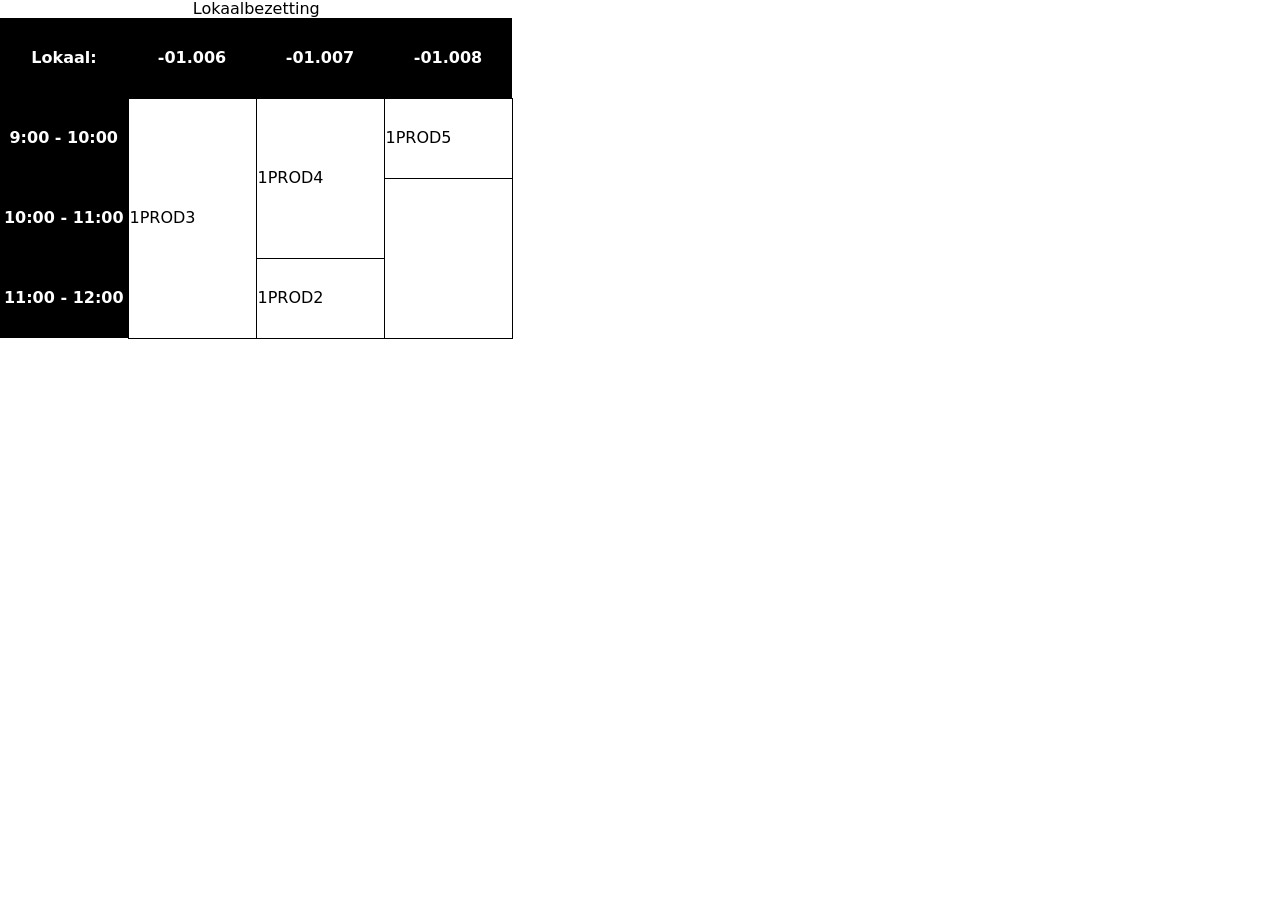
<file: occupancy/index.html>
<!doctype html>
<html lang="en">
  <head>
    <meta charset="UTF-8" />
    <meta name="viewport" content="width=device-width, initial-scale=1.0" />
    <title>Labo 6: Oefening 3</title>
    <link rel="stylesheet" href="./css/normalize.css" />
    <link rel="stylesheet" href="./css/style.css" />
  </head>
  <body>
    <header>
      <nav></nav>
    </header>
    <main>
      <table>
        <caption>
          Lokaalbezetting
        </caption>
        <tr>
          <th>Lokaal:</th>
          <th>-01.006</th>
          <th>-01.007</th>
          <th>-01.008</th>
        </tr>
        <tr>
          <th>9:00 - 10:00</th>
          <td rowspan="3">1PROD3</td>
          <td rowspan="2">1PROD4</td>
          <td>1PROD5</td>
        </tr>
        <tr>
          <th>10:00 - 11:00</th>
          <td rowspan="2"></td>
        </tr>
        <tr>
          <th>11:00 - 12:00</th>

          <td>1PROD2</td>
        </tr>
      </table>
    </main>
    <aside></aside>
    <footer></footer>
  </body>
</html>
</file>
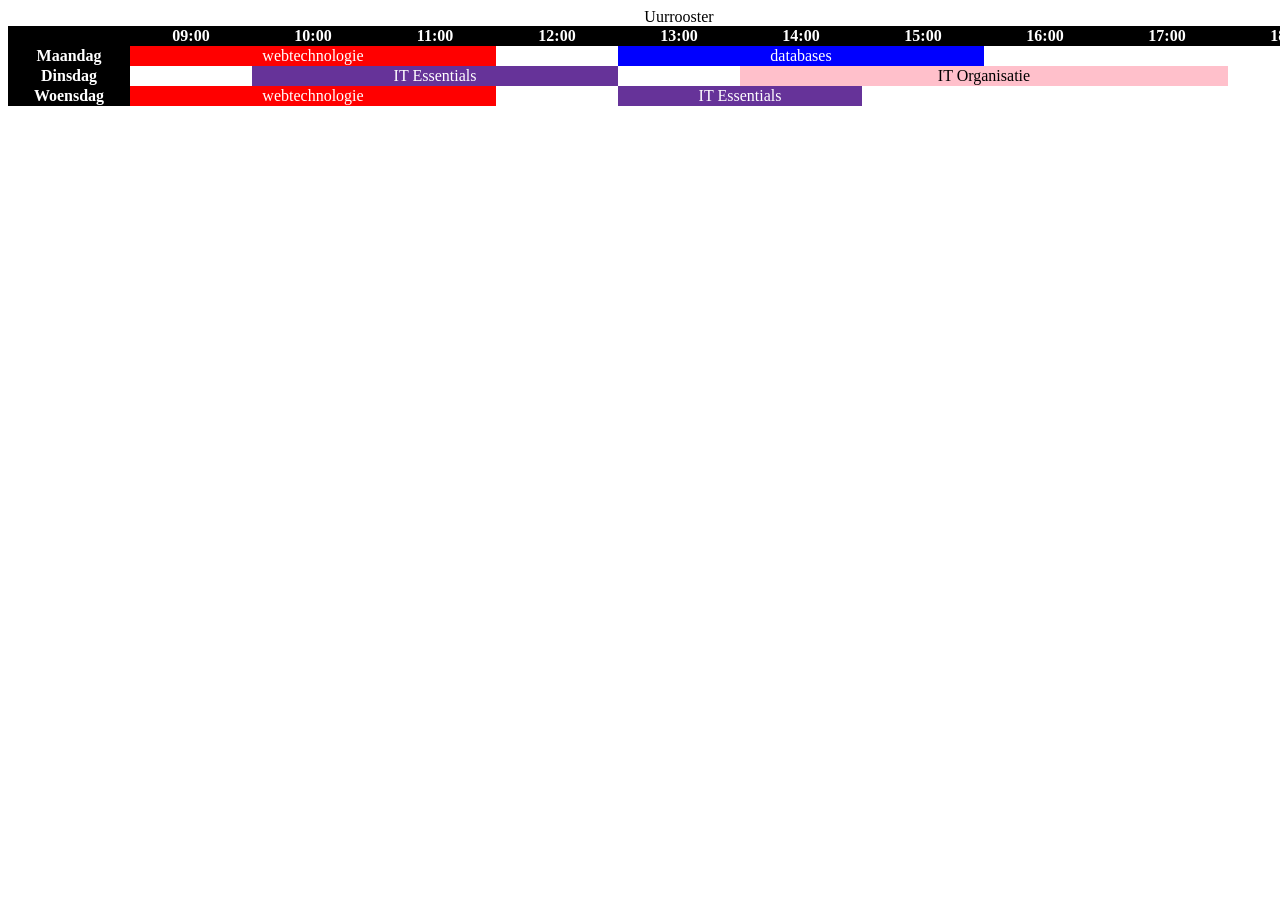
<file: schedule/index.html>
<!DOCTYPE html>
<html lang="en">
<head>
    <meta charset="UTF-8">
    <meta name="viewport" content="width=device-width, initial-scale=1.0">
    <title>Labo 12: Oefening 34</title>
    <link rel="stylesheet" href="./css/style.css">
</head>
<body>
<header>
    <nav>



    </nav>
</header>
<main>
<table>
    <caption>Uurrooster</caption>
    <tr>
        <th></th>
        <th>09:00</th>
        <th>10:00</th>
        <th>11:00</th>
        <th>12:00</th>
        <th>13:00</th>
        <th>14:00</th>
        <th>15:00</th>
        <th>16:00</th>
        <th>17:00</th>
        <th>18:00</th>
    </tr>
    <tr>
        <th>Maandag</th>
        <td id="webtech" colspan="3">webtechnologie</td>
        <td></td>
        <td id="data" colspan="3">databases</td>
        <td></td>
        <td></td>
        <td></td>
    </tr>
    <tr>
        <th>Dinsdag</th>
        <td></td>
        <td id="itess" colspan="3">IT Essentials</td>
        <td></td>
        <td id="itorg" colspan="4">IT Organisatie</td>
        <td></td>
    </tr>
    <tr>
        <th>Woensdag</th>
        <td id="webtech" colspan="3">webtechnologie</td>
        <td></td>
        <td id="itess" colspan="2">IT Essentials</td>
        <td></td>
        <td></td>
        <td></td>
        <td></td>
    </tr>
</table>




</main>
<aside>

</aside>
<footer>

</footer>

</body>
</html>
</file>
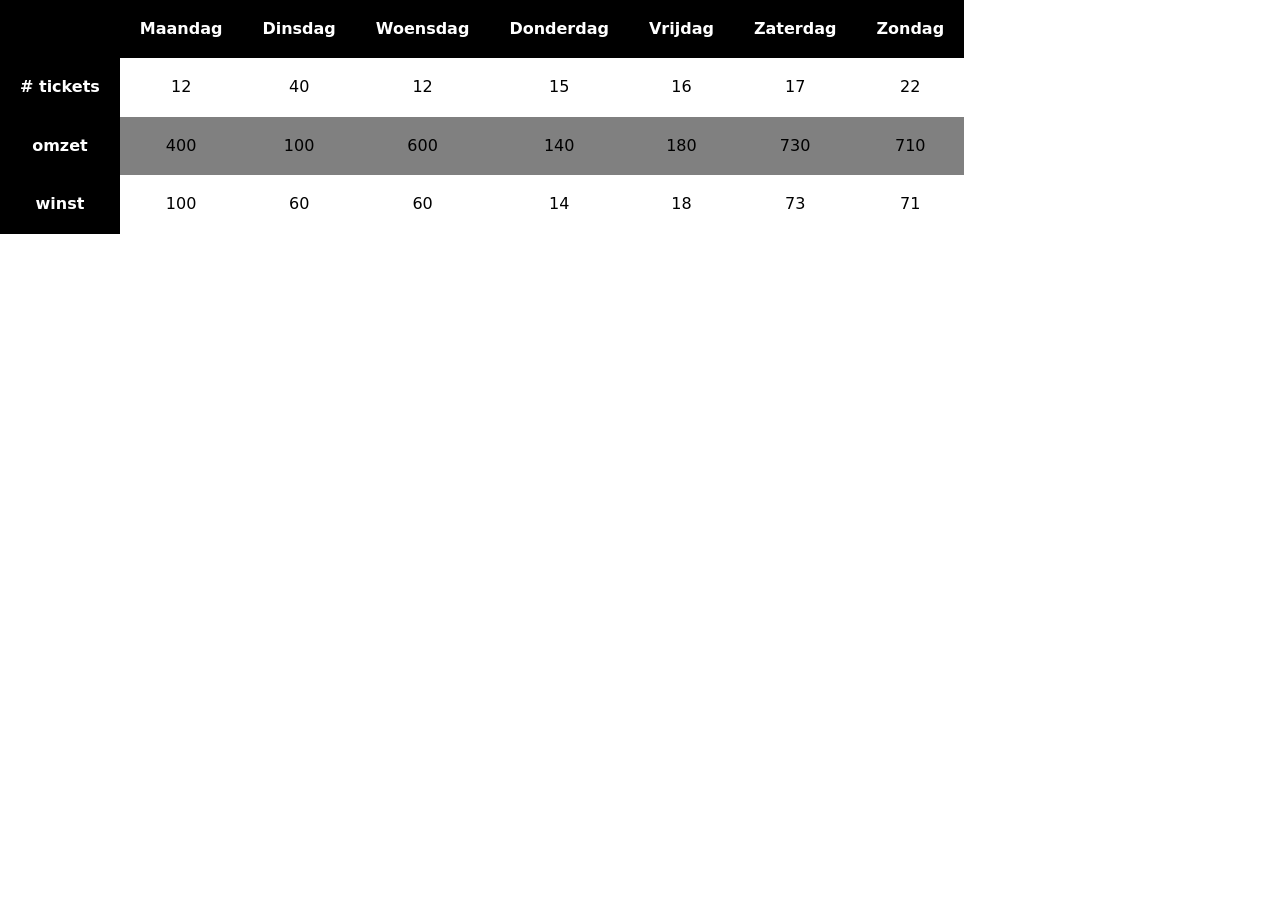
<file: tickets/index.html>
<!DOCTYPE html>
<html lang="en">
<head>
    <meta charset="UTF-8">
    <meta name="viewport" content="width=device-width, initial-scale=1.0">
    <title>Labo 6: Oefening 1</title>
    <link rel="stylesheet" href="./css/normalize.css">
    <link rel="stylesheet" href="./css/style.css">
</head>
<body>
<header>
    <nav>

    </nav>
</header>
<main>


    <table>
        <tr>
            <th></th>
            <th>Maandag</th>
            <th>Dinsdag</th>
            <th>Woensdag</th>
            <th>Donderdag</th>
            <th>Vrijdag</th>
            <th>Zaterdag</th>
            <th>Zondag</th>
        </tr>
        <tr>
            <th># tickets</th>
            <td>12</td>
            <td>40</td>
            <td>12</td>
            <td>15</td>
            <td>16</td>
            <td>17</td>
            <td>22</td>
        </tr>
        <tr>
            <th>omzet</th>
            <td>400</td>
            <td>100</td>
            <td>600</td>
            <td>140</td>
            <td>180</td>
            <td>730</td>
            <td>710</td>
        </tr>
        <tr>
            <th>winst</th>
            <td>100</td>
            <td>60</td>
            <td>60</td>
            <td>14</td>
            <td>18</td>
            <td>73</td>
            <td>71</td>
        </tr>
    </table>

</main>
<aside>

</aside>
<footer>

</footer>

</body>
</html>
</file>
<file: occupancy/css/style.css>
td {
    border: 1px solid black;

}
table {
    border-collapse: collapse;
}
th {
    background-color: black;
    color: white;
}
th, td {
    width: 8rem;
    height: 5rem;
}
</file>
<file: schedule/css/style.css>
th {
    background-color: black;
    color: white;
}
table {
    border-collapse: collapse;
    text-align: center;
}
th, td {
    min-width: 120px;
}

#webtech {
    background-color: red;
    color: white;
}
#data {
    background-color: blue;
    color: white;
}
#itess {
    background-color: rebeccapurple;
    color: white;
}
#itorg {
    background-color: pink;
}
</file>
<file: tickets/css/style.css>
th {
    background-color: black;
    color: white;
}
tr:nth-of-type(odd){background-color: grey;}
body {
    text-align: center;
}
th {
    padding:20px;
}
table {
    border-collapse: collapse;
}
</file>
